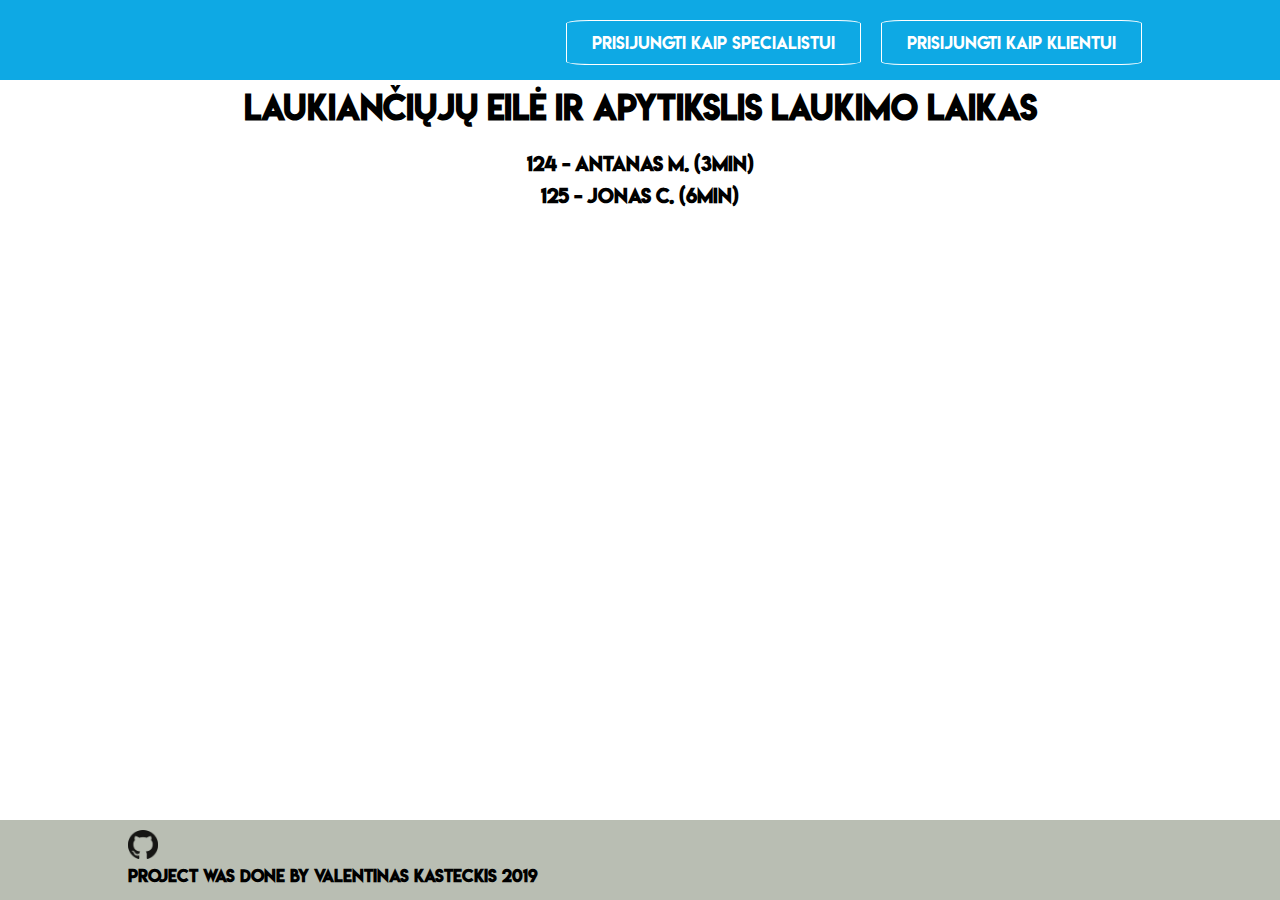
<file: index.html>
<!DOCTYPE html>
<!--[if lt IE 7]>      <html class="no-js lt-ie9 lt-ie8 lt-ie7"> <![endif]-->
<!--[if IE 7]>         <html class="no-js lt-ie9 lt-ie8"> <![endif]-->
<!--[if IE 8]>         <html class="no-js lt-ie9"> <![endif]-->
<!--[if gt IE 8]><!--> <html class="no-js"> <!--<![endif]-->
    <head>
        <meta charset="utf-8">
        <meta http-equiv="X-UA-Compatible" content="IE=edge">
        <title>Bank queue tickets</title>
        <meta name="description" content="Banking queue tickets allows you to track the time until your queue is over.">
        <meta name="viewport" content="width=device-width, initial-scale=1">
        <link rel="stylesheet" href="./style/style.css">
    </head>
    <body>
        <nav>
            <div class="wrapper">
                <form action="client-login.html">
                    <button>Prisijungti kaip klientui</button>
                </form>
                <form action="specialist-login.html">
                    <button>Prisijungti kaip specialistui</button>
                </form>
            </div>
        </nav>
        <main>
            <div class="wrapper">
                <div class="waiting-box">
                    <h1>Laukiančiųjų eilė ir apytikslis laukimo laikas</h1>
                    <h3>124 - Antanas M. (3min)</h3>
                    <h3>125 - Jonas C. (6min)</h3>
                </div>
            </div>
        </main>
        <footer>
            <div class="wrapper">
                <a href="https://github.com/Tortonas/Bank-queue-tickets" target="_blank"><img class="icon" src="./img/github.png" alt="github logo"></a>
                <h4>Project was done by Valentinas Kasteckis 2019</h2>
            </div>
        </footer>
    </body>
</html>
</file>
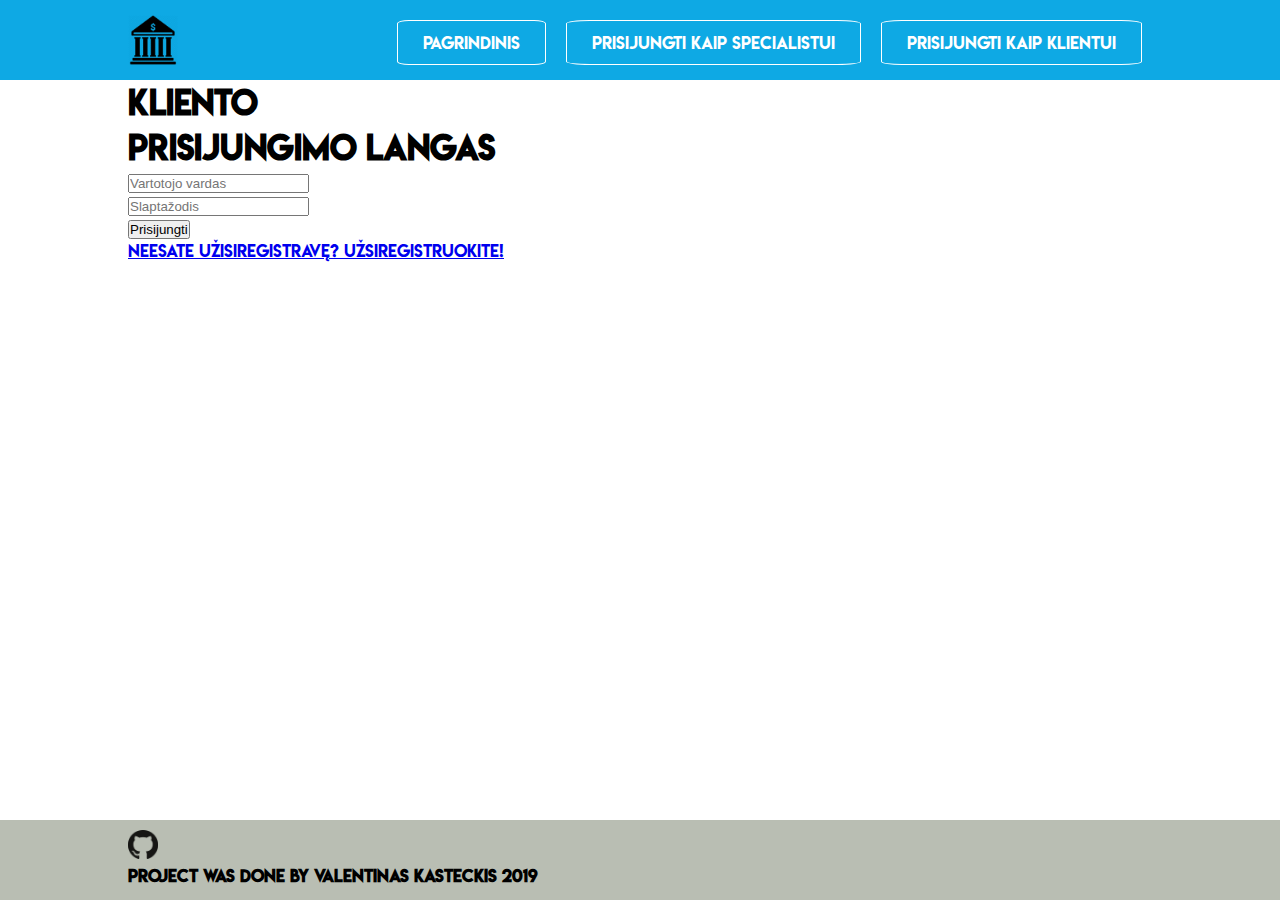
<file: client-login.html>
<!DOCTYPE html>
<!--[if lt IE 7]>      <html class="no-js lt-ie9 lt-ie8 lt-ie7"> <![endif]-->
<!--[if IE 7]>         <html class="no-js lt-ie9 lt-ie8"> <![endif]-->
<!--[if IE 8]>         <html class="no-js lt-ie9"> <![endif]-->
<!--[if gt IE 8]><!--> <html class="no-js"> <!--<![endif]-->
    <head>
        <meta charset="utf-8">
        <meta http-equiv="X-UA-Compatible" content="IE=edge">
        <title>Bank queue tickets</title>
        <meta name="description" content="Banking queue tickets allows you to track the time until your queue is over.">
        <meta name="viewport" content="width=device-width, initial-scale=1">
        <link rel="stylesheet" href="./style/style.css">
    </head>
    <body>
        <nav>
            <div class="wrapper">
                <img class="main-icon" src="./img/bank.png" alt="github logo">
                <form action="client-login.html">
                    <button>Prisijungti kaip klientui</button>
                </form>
                <form action="specialist-login.html">
                    <button>Prisijungti kaip specialistui</button>
                </form>
                <form action="/">
                    <button>Pagrindinis</button>
                </form>
            </div>
        </nav>
        <main>
            <div class="wrapper">
                <div class="login-screen">
                    <h1>Kliento prisijungimo langas</h1>
                     <form method="POST">
                        <input name="username" type="text" placeholder="Vartotojo vardas"></input><br> 
                        <input name="password" type="password" placeholder="Slaptažodis"></input><br> 
                        <button name="loginButton">Prisijungti</button><br>
                        <a href="register.html">Neesate užisiregistravę? Užsiregistruokite!</a>
                     </form>
                </div>
            </div>
        </main>
        <footer>
            <div class="wrapper">
                <a href="https://github.com/Tortonas/Bank-queue-tickets" target="_blank"><img class="icon" src="./img/github.png" alt="github logo"></a>
                <h4>Project was done by Valentinas Kasteckis 2019</h2>
            </div>
        </footer>
    </body>
</html>
</file>
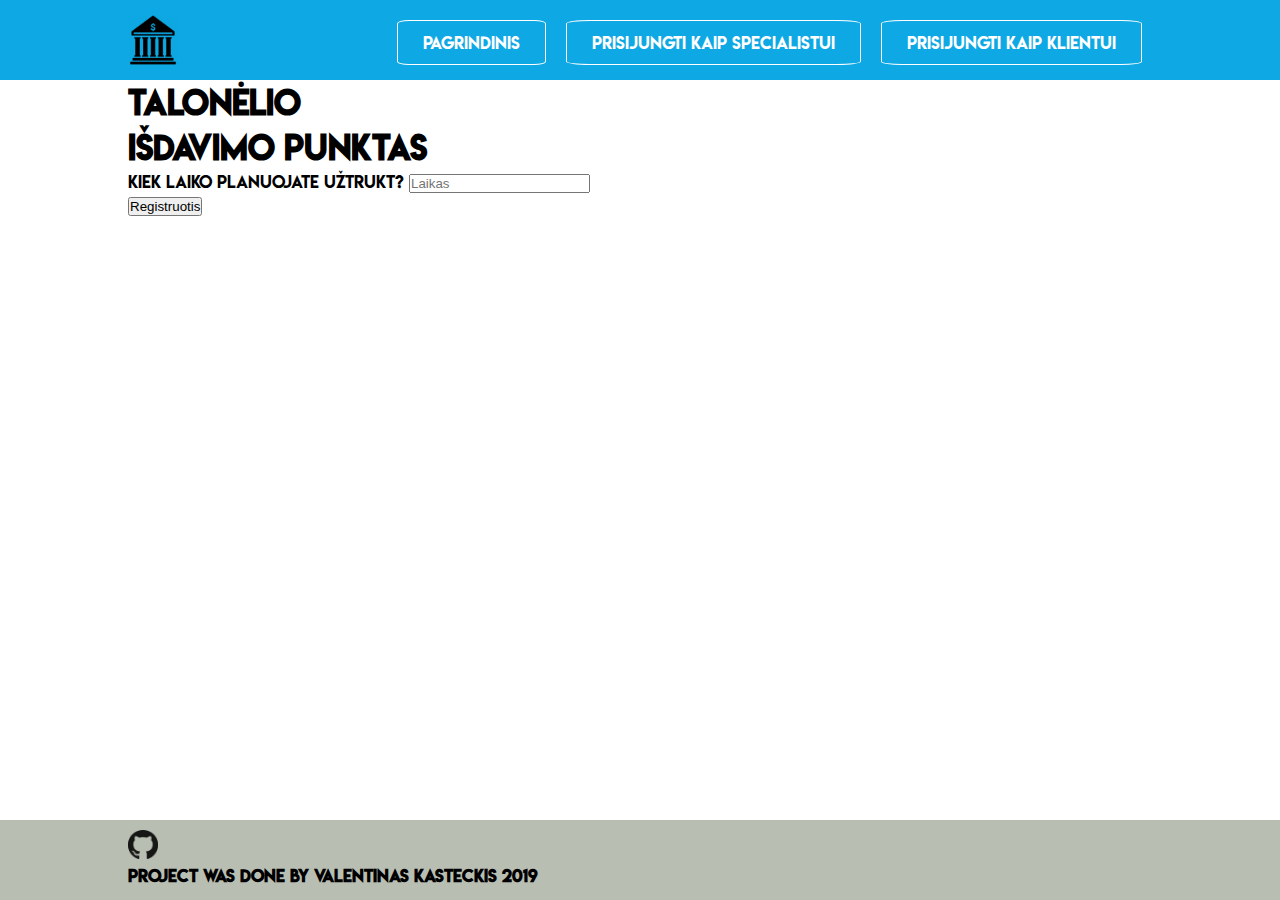
<file: main-client.html>
<!DOCTYPE html>
<!--[if lt IE 7]>      <html class="no-js lt-ie9 lt-ie8 lt-ie7"> <![endif]-->
<!--[if IE 7]>         <html class="no-js lt-ie9 lt-ie8"> <![endif]-->
<!--[if IE 8]>         <html class="no-js lt-ie9"> <![endif]-->
<!--[if gt IE 8]><!--> <html class="no-js"> <!--<![endif]-->
    <head>
        <meta charset="utf-8">
        <meta http-equiv="X-UA-Compatible" content="IE=edge">
        <title>Bank queue tickets</title>
        <meta name="description" content="Banking queue tickets allows you to track the time until your queue is over.">
        <meta name="viewport" content="width=device-width, initial-scale=1">
        <link rel="stylesheet" href="./style/style.css">
    </head>
    <body>
        <nav>
            <div class="wrapper">
                <img class="main-icon" src="./img/bank.png" alt="github logo">
                <form action="client-login.html">
                    <button>Prisijungti kaip klientui</button>
                </form>
                <form action="specialist-login.html">
                    <button>Prisijungti kaip specialistui</button>
                </form>
                <form action="/">
                    <button>Pagrindinis</button>
                </form>
            </div>
        </nav>
        <main>
            <div class="wrapper">
                <div class="client-main">
                    <h1>Talonėlio išdavimo punktas</h1>
                    <form action="GET">
                        <span> Kiek laiko planuojate užtrukt? </span><input type="text" placeholder="Laikas"></input><br>
                        <button name="registerReceipt" type="submit">Registruotis</button>
                    </form>
                </div>
            </div>
        </main>
        <footer>
            <div class="wrapper">
                <a href="https://github.com/Tortonas/Bank-queue-tickets" target="_blank"><img class="icon" src="./img/github.png" alt="github logo"></a>
                <h4>Project was done by Valentinas Kasteckis 2019</h2>
            </div>
        </footer>
    </body>
</html>
</file>
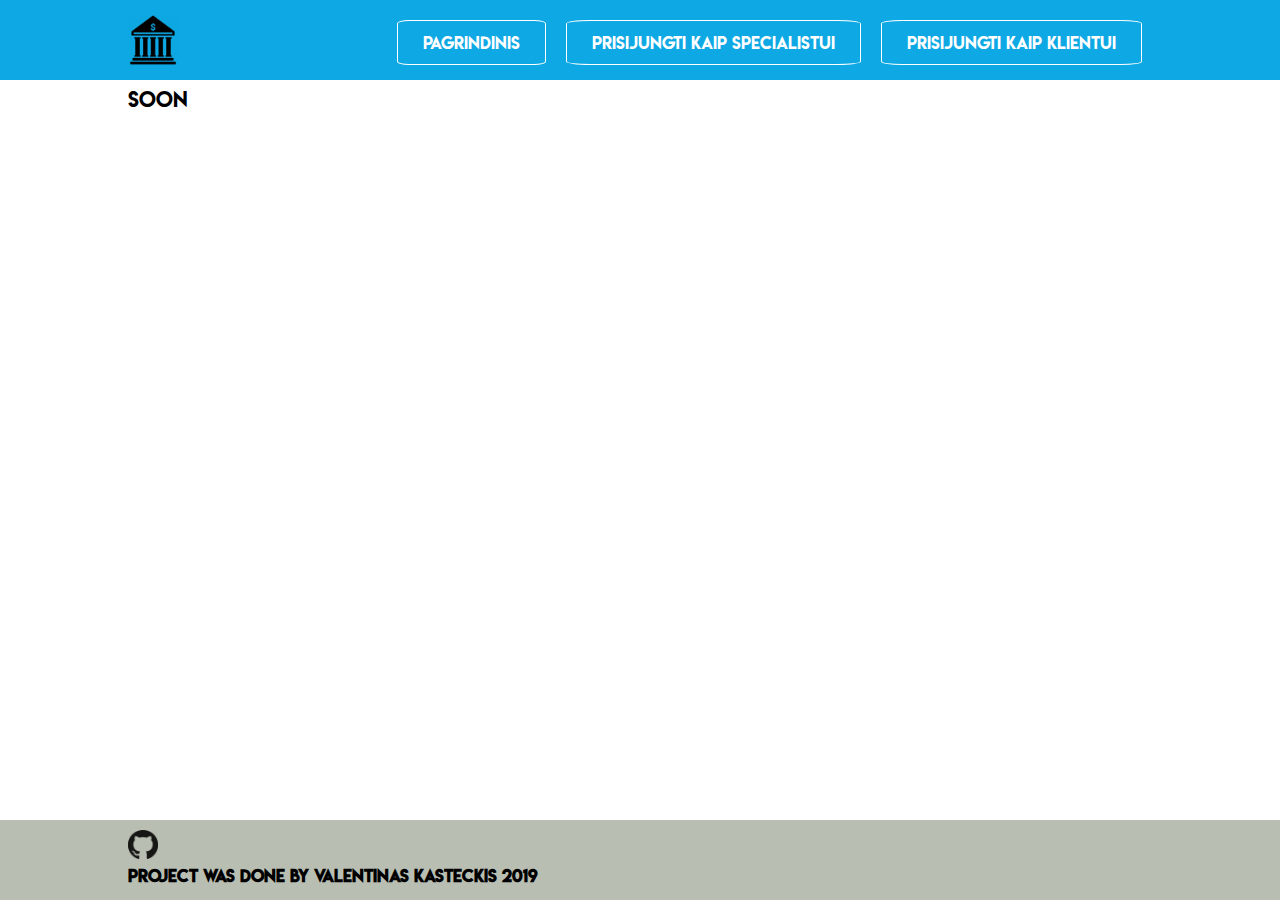
<file: main-specialist.html>
<!DOCTYPE html>
<!--[if lt IE 7]>      <html class="no-js lt-ie9 lt-ie8 lt-ie7"> <![endif]-->
<!--[if IE 7]>         <html class="no-js lt-ie9 lt-ie8"> <![endif]-->
<!--[if IE 8]>         <html class="no-js lt-ie9"> <![endif]-->
<!--[if gt IE 8]><!--> <html class="no-js"> <!--<![endif]-->
    <head>
        <meta charset="utf-8">
        <meta http-equiv="X-UA-Compatible" content="IE=edge">
        <title>Bank queue tickets</title>
        <meta name="description" content="Banking queue tickets allows you to track the time until your queue is over.">
        <meta name="viewport" content="width=device-width, initial-scale=1">
        <link rel="stylesheet" href="./style/style.css">
    </head>
    <body>
        <nav>
            <div class="wrapper">
                <img class="main-icon" src="./img/bank.png" alt="github logo">
                <form action="client-login.html">
                    <button>Prisijungti kaip klientui</button>
                </form>
                <form action="specialist-login.html">
                    <button>Prisijungti kaip specialistui</button>
                </form>
                <form action="/">
                    <button>Pagrindinis</button>
                </form>
            </div>
        </nav>
        <main>
            <div class="wrapper">
                <div class="specialist-main">
                    soon
                </div>
            </div>
        </main>
        <footer>
            <div class="wrapper">
                <a href="https://github.com/Tortonas/Bank-queue-tickets" target="_blank"><img class="icon" src="./img/github.png" alt="github logo"></a>
                <h4>Project was done by Valentinas Kasteckis 2019</h2>
            </div>
        </footer>
    </body>
</html>
</file>
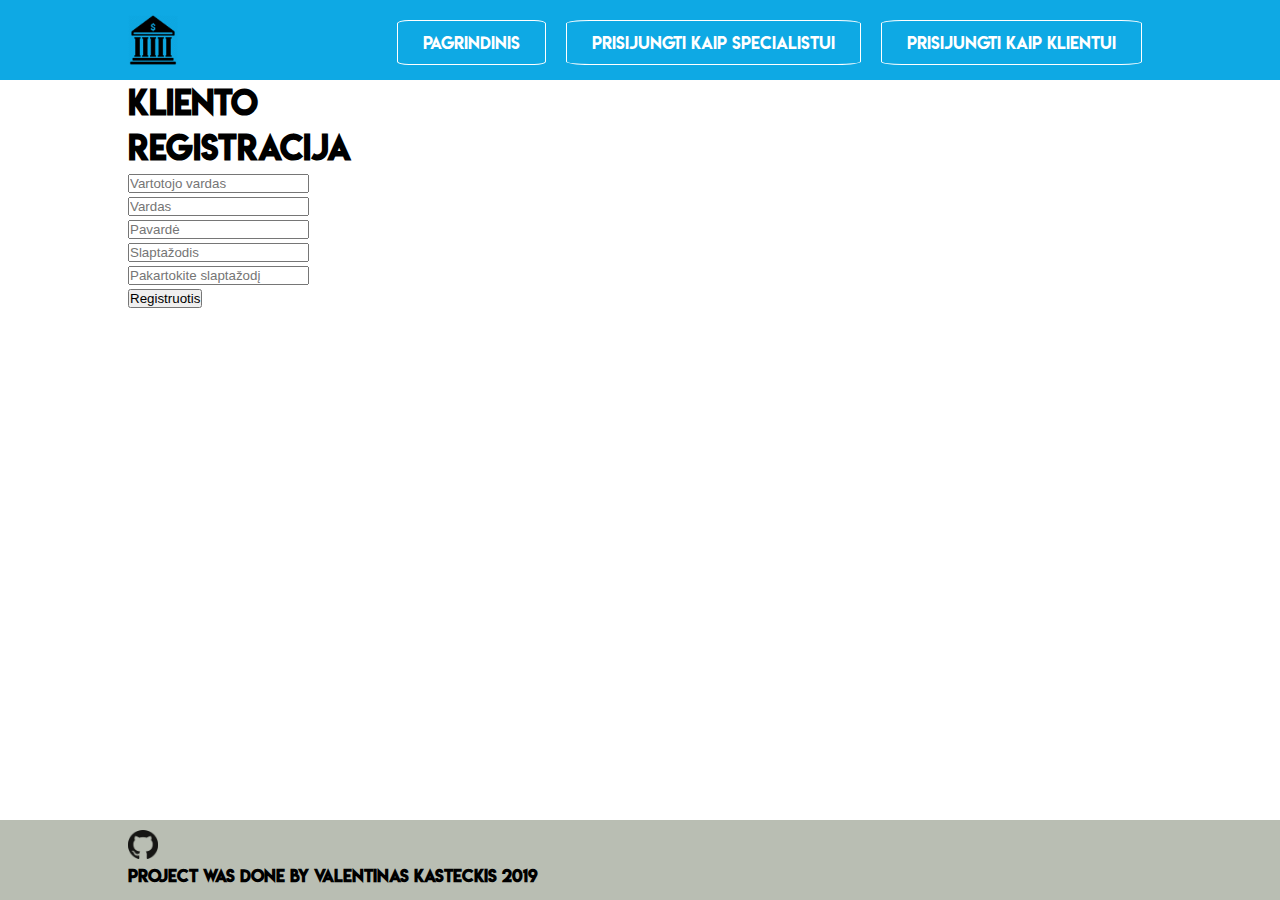
<file: register.html>
<!DOCTYPE html>
<!--[if lt IE 7]>      <html class="no-js lt-ie9 lt-ie8 lt-ie7"> <![endif]-->
<!--[if IE 7]>         <html class="no-js lt-ie9 lt-ie8"> <![endif]-->
<!--[if IE 8]>         <html class="no-js lt-ie9"> <![endif]-->
<!--[if gt IE 8]><!--> <html class="no-js"> <!--<![endif]-->
    <head>
        <meta charset="utf-8">
        <meta http-equiv="X-UA-Compatible" content="IE=edge">
        <title>Bank queue tickets</title>
        <meta name="description" content="Banking queue tickets allows you to track the time until your queue is over.">
        <meta name="viewport" content="width=device-width, initial-scale=1">
        <link rel="stylesheet" href="./style/style.css">
    </head>
    <body>
        <nav>
            <div class="wrapper">
                <img class="main-icon" src="./img/bank.png" alt="github logo">
                <form action="client-login.html">
                    <button>Prisijungti kaip klientui</button>
                </form>
                <form action="specialist-login.html">
                    <button>Prisijungti kaip specialistui</button>
                </form>
                <form action="/">
                    <button>Pagrindinis</button>
                </form>
            </div>
        </nav>
        <main>
            <div class="wrapper">
                <div class="login-screen">
                    <h1>Kliento registracija</h1>
                    <form method="POST">
                        <input name="username" type="text" placeholder="Vartotojo vardas"></input><br> 
                        <input name="name" type="text" placeholder="Vardas"></input><br> 
                        <input name="lastName" type="text" placeholder="Pavardė"></input><br> 
                        <input name="password" type="password" placeholder="Slaptažodis"></input><br> 
                        <input name="password-repeat" type="password" placeholder="Pakartokite slaptažodį"></input><br> 
                        <button name="loginButton">Registruotis</button><br>
                    </form>
                </div>
            </div>
        </main>
        <footer>
            <div class="wrapper">
                <a href="https://github.com/Tortonas/Bank-queue-tickets" target="_blank"><img class="icon" src="./img/github.png" alt="github logo"></a>
                <h4>Project was done by Valentinas Kasteckis 2019</h2>
            </div>
        </footer>
    </body>
</html>
</file>
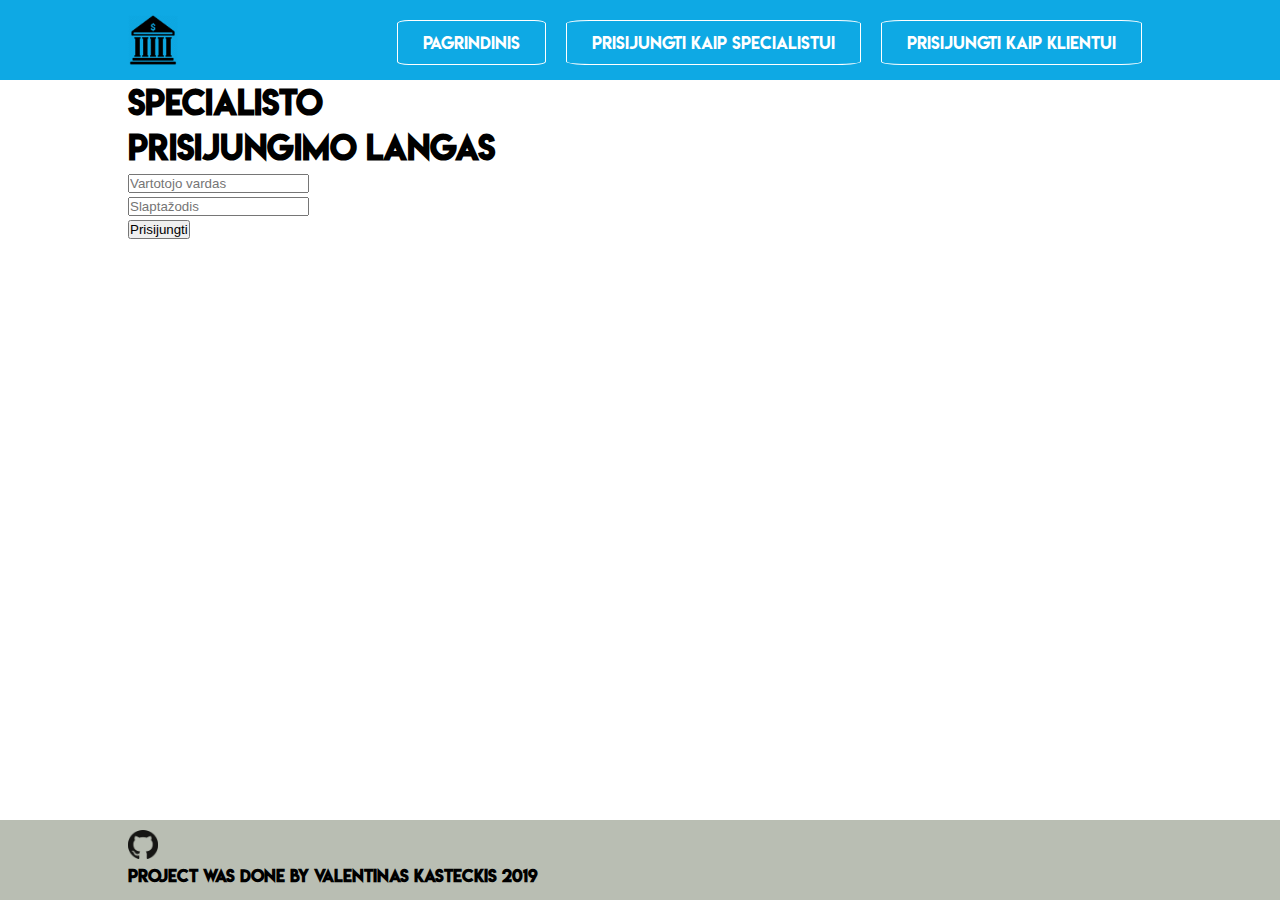
<file: specialist-login.html>
<!DOCTYPE html>
<!--[if lt IE 7]>      <html class="no-js lt-ie9 lt-ie8 lt-ie7"> <![endif]-->
<!--[if IE 7]>         <html class="no-js lt-ie9 lt-ie8"> <![endif]-->
<!--[if IE 8]>         <html class="no-js lt-ie9"> <![endif]-->
<!--[if gt IE 8]><!--> <html class="no-js"> <!--<![endif]-->
    <head>
        <meta charset="utf-8">
        <meta http-equiv="X-UA-Compatible" content="IE=edge">
        <title>Bank queue tickets</title>
        <meta name="description" content="Banking queue tickets allows you to track the time until your queue is over.">
        <meta name="viewport" content="width=device-width, initial-scale=1">
        <link rel="stylesheet" href="./style/style.css">
    </head>
    <body>
        <nav>
            <div class="wrapper">
                <img class="main-icon" src="./img/bank.png" alt="github logo">
                <form action="client-login.html">
                    <button>Prisijungti kaip klientui</button>
                </form>
                <form action="specialist-login.html">
                    <button>Prisijungti kaip specialistui</button>
                </form>
                <form action="/">
                    <button>Pagrindinis</button>
                </form>
            </div>
        </nav>
        <main>
            <div class="wrapper">
                <div class="login-screen">
                    <h1>Specialisto prisijungimo langas</h1>
                    <form method="POST">
                        <input name="username" type="text" placeholder="Vartotojo vardas"></input><br> 
                        <input name="password" type="password" placeholder="Slaptažodis"></input><br> 
                        <button name="loginButton">Prisijungti</button><br>
                    </form>
                </div>
            </div>
        </main>
        <footer>
            <div class="wrapper">
                <a href="https://github.com/Tortonas/Bank-queue-tickets" target="_blank"><img class="icon" src="./img/github.png" alt="github logo"></a>
                <h4>Project was done by Valentinas Kasteckis 2019</h2>
            </div>
        </footer>
    </body>
</html>
</file>
<file: style/style.css>
@font-face {
    src: url(../fonts/LemonMilk.otf);
    font-family: "LemonMilk";
}
* {
    margin: 0;
    padding: 0;
}

body {
    font-family: "LemonMilk";
}

.wrapper {
    width: 1024px;
    margin: 0 auto;
}

nav {
    width: 100%;
    height: 80px;
    background-color: #0EA9E4;
}

.main-icon {
    position: absolute;
    margin-top: 15px;
    width: 50px;
}

nav .wrapper form {
    
    width: 100%;
}

nav .wrapper form button {
    float: right;
    margin: 20px 10px;
    background-color: #0EA9E4;
    border: none;
    color: white;
    padding: 10px 25px;
    text-align: center;
    text-decoration: none;
    font-size: 16px;
    font-family: "LemonMilk";
    border-radius: 8%;
    border-style: solid;
    border-width: 1px;
}

nav .wrapper form button:hover{
    background-color: rgb(42, 157, 202);
}

main {
    width: 100%;
    height: calc(100vh - 160px);
}

.waiting-box {
    width: 100%;
}

.waiting-box h1 {
    clear: both;
    text-align: center;
    margin-bottom: 20px;
}

.waiting-box h3 {
    margin: 5px;
    clear: both;
    text-align: center;
}

.waiting-box h4 {
    font-size: 30px;
    margin-top: 40px;
    clear: both;
    text-align: center;
}

.main-button {
    background-color: #278baf;
    border: none;
    color: white;
    padding: 15px 32px;
    text-align: center;
    text-decoration: none;
    display: inline-block;
    font-size: 16px;
    margin: 10px 10px 10px 0;
    border-radius: 10px;
}

.main-button:hover {
    background-color: #137eaf;
}

.cancelVisitForm{
    margin-top: 50px;
}

.login-screen {
    width: 100%;
}

.specialist-main {
    margin: 0px auto;
    clear: both;
}

.specialist-main {
    font-size: 20px;
}

footer {
    width: 100%;
    height: 80px;
    background-color: #B9BEB3;
}

.icon {
    margin-top: 10px;
    width: 30px;
}
</file>
